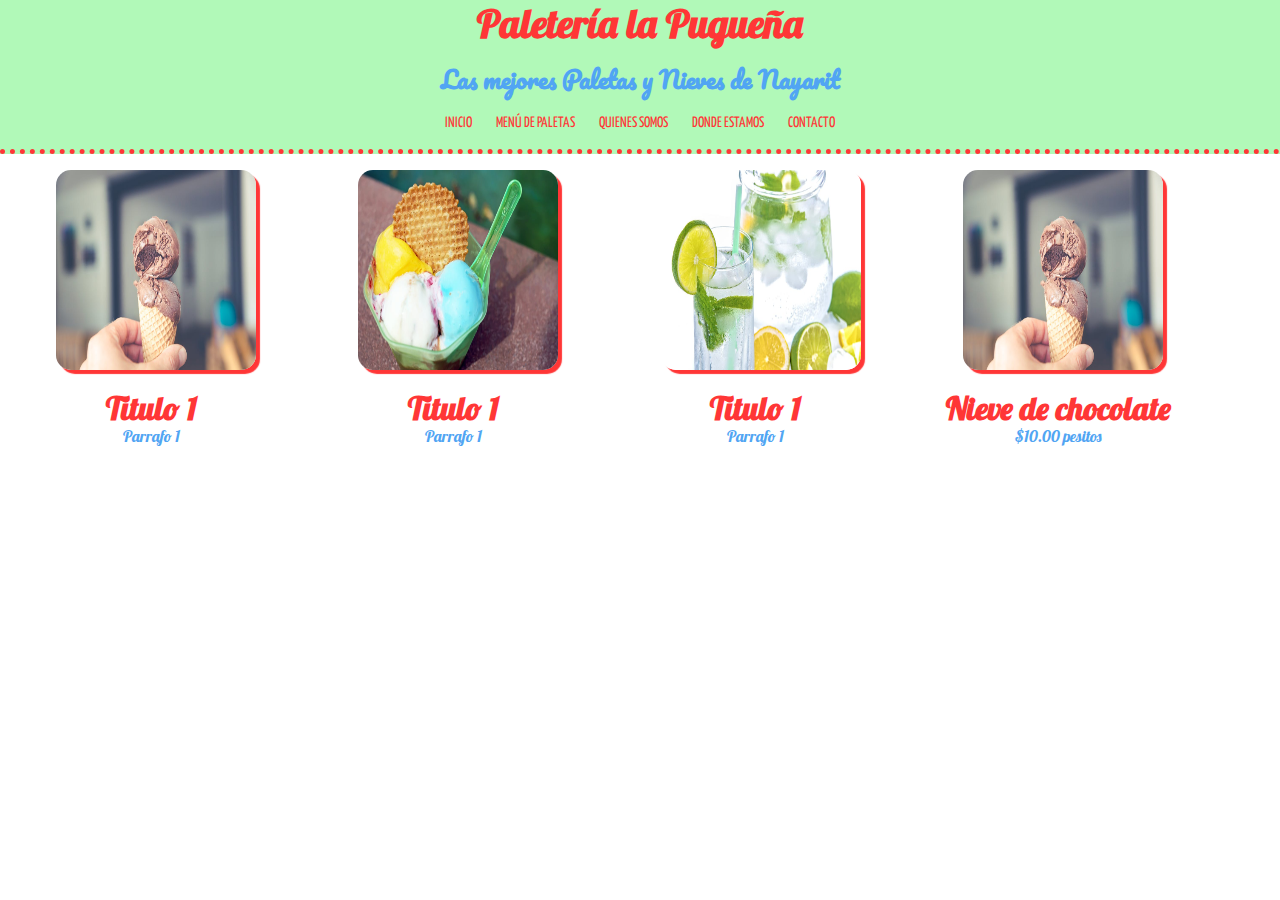
<file: index.html>
<!DOCTYPE html>
<html>
<head>
	<meta charset="utf-8">
	<title>Paletería la Pugueña</title>
	
	<link rel="stylesheet" type="text/css" href="style.css">
	<link rel="stylesheet" type="text/css" href="normalize.css">


	<link href="https://fonts.googleapis.com/css?family=Lobster|Pacifico" rel="stylesheet">
	<link href="https://fonts.googleapis.com/css?family=Yanone+Kaffeesatz" rel="stylesheet">
</head>
<body>
	<header>
		<h1>Paletería la Pugueña</h1>
		<h2>Las mejores Paletas y Nieves de Nayarit</h2>

		<nav>
			<ul>
				<li><a href="">INICIO</a></li>
				<li><a href="">MENÚ DE PALETAS</a></li>
				<li><a href="">QUIENES SOMOS</a></li>
				<li><a href="">DONDE ESTAMOS</a></li>
				<li><a href="">CONTACTO</a></li>
			</ul>
		</nav>
	</header>

	<div class="contenedor_principal">
		<div class="foto">
			<figure>
				<img src="nieve_1.jpeg" alt="Imagen de nieve en cono">
			</figure>
			<h1>Titulo 1</h1>
			<p>Parrafo 1</p>
		</div>

		<div class="foto">
			<figure>
				<img src="nieve_2.jpeg" alt="Imagen de nieve en cono">
			</figure>
			<h1>Titulo 1</h1>
			<p>Parrafo 1</p>
		</div>

		<div class="foto">
			<figure>
				<img src="agua_1.jpeg" alt="Imagen de nieve en cono">
			</figure>
			<h1>Titulo 1</h1>
			<p>Parrafo 1</p>
		</div>

		<div class="foto">
			<figure>
				<img src="nieve_1.jpeg" alt="Imagen de nieve en cono">
			</figure>
			<h1>Nieve de chocolate</h1>
			<p>$10.00 pesitos</p>
		</div>

		
	</div>
		
</body>
</html>
</file>
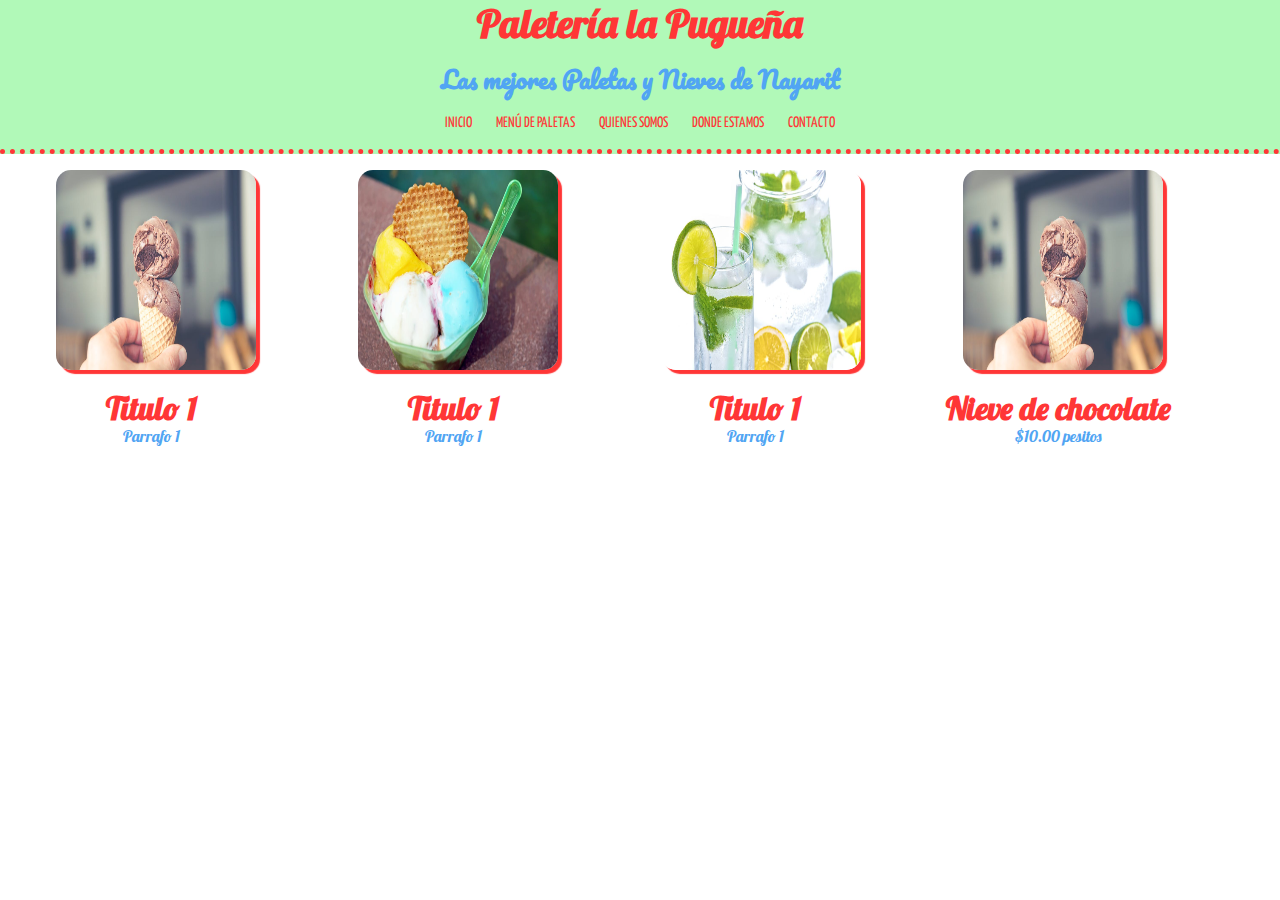
<file: menu.html>
<!DOCTYPE html>
<html>
<head>
	<meta charset="utf-8">
	<title>Paletería la Pugueña</title>
	
	<link rel="stylesheet" type="text/css" href="style.css">
	<link rel="stylesheet" type="text/css" href="normalize.css">


	<link href="https://fonts.googleapis.com/css?family=Lobster|Pacifico" rel="stylesheet">
	<link href="https://fonts.googleapis.com/css?family=Yanone+Kaffeesatz" rel="stylesheet">
</head>
<body>
	<header>
		<h1>Paletería la Pugueña</h1>
		<h2>Las mejores Paletas y Nieves de Nayarit</h2>

		<nav>
			<ul>
				<li><a href="index.html">INICIO</a></li>
				<li><a href="menu.html">MENÚ DE PALETAS</a></li>
				<li><a href="">QUIENES SOMOS</a></li>
				<li><a href="">DONDE ESTAMOS</a></li>
				<li><a href="">CONTACTO</a></li>
			</ul>
		</nav>
	</header>

	<div class="contenedor_principal">
		<div class="foto">
			<figure>
				<img src="nieve_1.jpeg" alt="Imagen de nieve en cono">
			</figure>
			<h1>Titulo 1</h1>
			<p>Parrafo 1</p>
		</div>

		<div class="foto">
			<figure>
				<img src="nieve_2.jpeg" alt="Imagen de nieve en cono">
			</figure>
			<h1>Titulo 1</h1>
			<p>Parrafo 1</p>
		</div>

		<div class="foto">
			<figure>
				<img src="agua_1.jpeg" alt="Imagen de nieve en cono">
			</figure>
			<h1>Titulo 1</h1>
			<p>Parrafo 1</p>
		</div>

		<div class="foto">
			<figure>
				<img src="nieve_1.jpeg" alt="Imagen de nieve en cono">
			</figure>
			<h1>Nieve de chocolate</h1>
			<p>$10.00 pesitos</p>
		</div>

		
	</div>
		
</body>
</html>
</file>
<file: style.css>
body{
	background: #fff;
}

header{
	position: relative;
	width: 100%;
	background-color: #B1F9B8;
	border-bottom: thick dotted #FF3636;
}
header h1{
	margin: 0;
	font-size: 40px;
	font-family: 'Lobster', cursive;
	font-style: normal;
	text-align: center;
	color: #FF3636;
}

header h2{
	text-align: center;
	font-family: 'Pacifico', cursive;
	color: #51A5F3;
}

nav{
	position: relative;
	height: auto;
	width: 100%;
	margin-left: 0px;
}

nav ul{
	position: relative;
	margin-left: 0px;
	padding: 0;
	text-align: center;
}



nav ul li{
	padding: 0px 10px;
	font-size: 15px;
	font-family: 'Yanone Kaffeesatz', sans-serif;
	display: inline-block;
	text-decoration: none;
}

nav ul li a{
	text-decoration: none;
	color: #FF3636;
}

nav ul li a:hover{
	text-decoration: none;
	color: #51A5F3;
	transition-duration: 1s;
}

.contenedor_principal{
	position: absolute;
	width: 100%;
}

.foto{
	position: relative;
	display: inline-block;
	margin-left: 4px;
	width: 260px;
	height: 300px;
}

.foto img{
	position: relative;
	margin-top: 0px;
	margin-left: 12px;
	width: 200px;
	height: 200px;
	border-radius: 15px;
	box-shadow: 4px 4px 1px  #FF3636;
	transition: 1.5s ease;
}

.foto img:hover{
	transform: scale(1.3);
	box-shadow: 4px 4px 1px  #51A5F3;

	}

.foto h1{
	padding-bottom: 0;
	margin: 0;
	font-family: 'Lobster', cursive;
	font-style: normal;
	text-align: center;
	color: #FF3636;
}

.foto p{
	padding: 0;
	margin: 0;
	font-family: 'Lobster', cursive;
	font-style: normal;
	text-align: center;
	color: #51A5F3;
}

@media screen and (min-width: 767px){
	.contenedor_principal{
	position: absolute;
	width: 100%;
}

.foto{
	position: relative;
	display: inline-block;
	width: 23%;
	height: 300px;
}

.foto img{
	position: relative;
	margin-top: 0px;
	margin-left: 12px;
	width: 200px;
	height: 200px;
	border-radius: 15px;
	box-shadow: 4px 4px 1px  #FF3636;
	transition: 1.5s ease;
}
}
</file>
